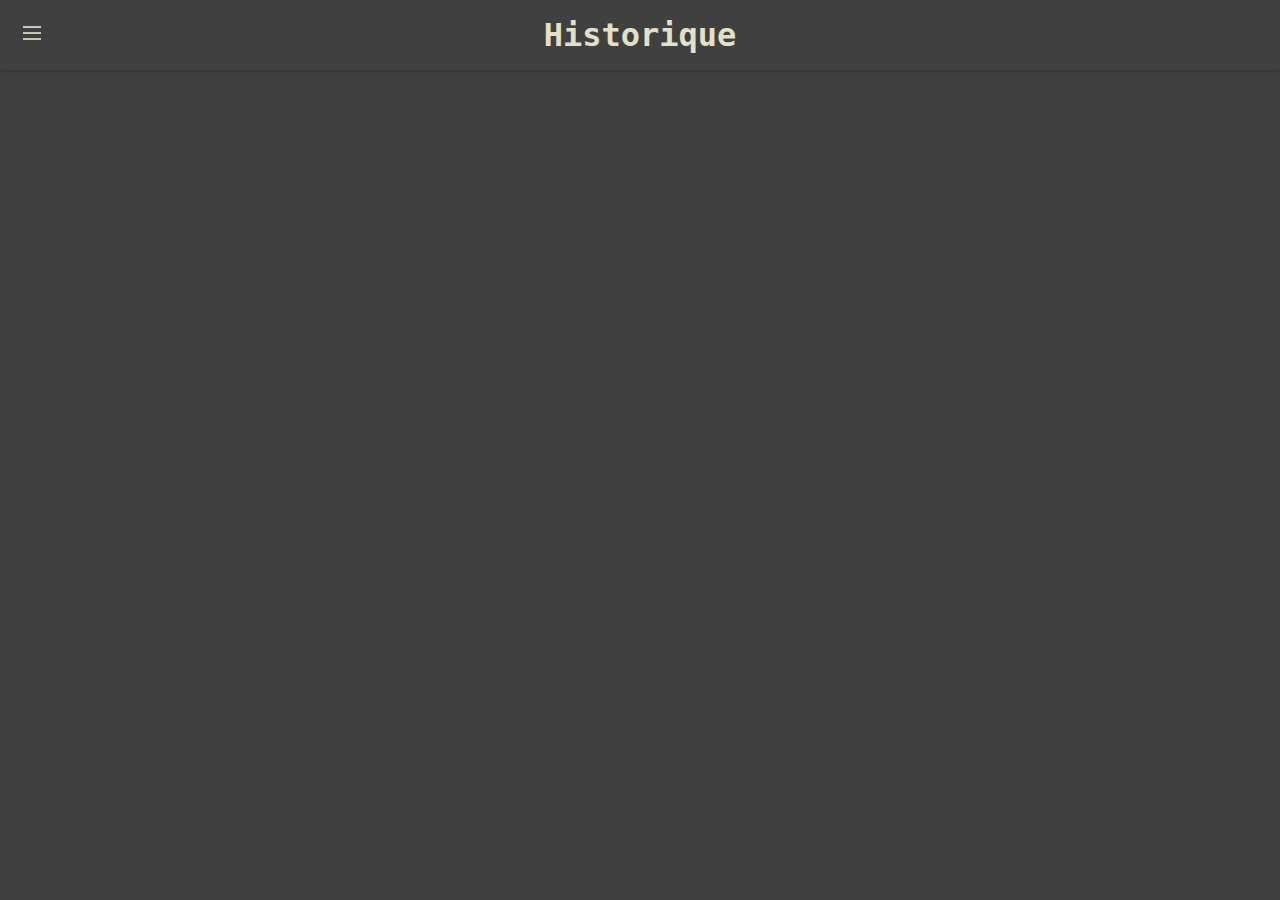
<file: historique.html>
<!DOCTYPE html>
<html lang="fr">
<head>
  <meta charset="UTF-8">
  <meta name="viewport" content="width=device-width,initial-scale=1.0">
  <title>Historique - Master Score</title>
  <link rel="stylesheet" href="style.css">
  <link rel="stylesheet" href="historique.css">
</head>
<body>
  <header class="titre">
    <h1>Historique</h1>
    <a href="index.html" class="home-link" aria-label="Accueil">
      <img src="assets/icons/menu-32-beige.png" alt="Accueil">
    </a>
  </header>

  <div id="history-list"></div>

  <script src="historique.js"></script>
</body>
</html>
</file>
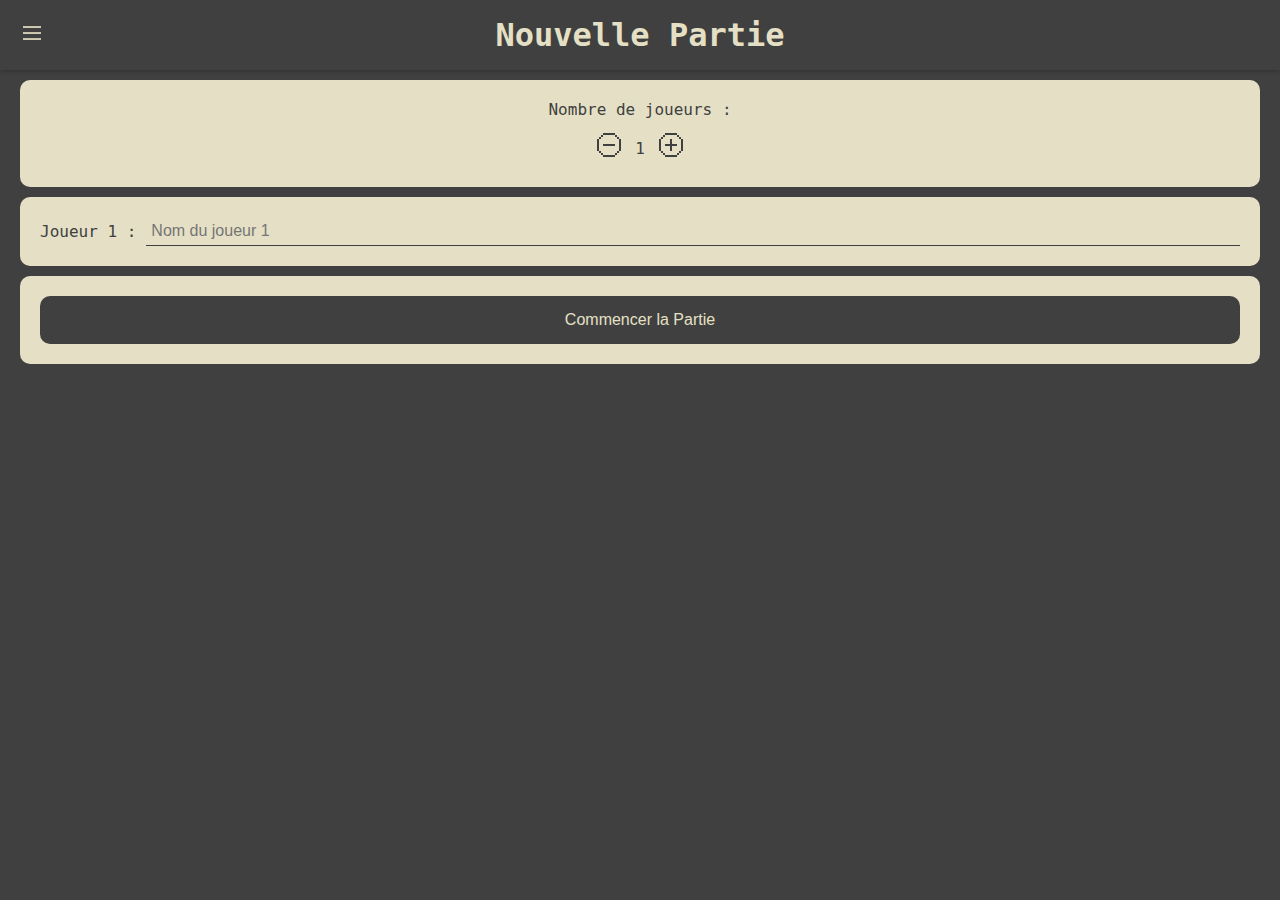
<file: nouvelle_partie.html>
<!DOCTYPE html>
<html lang="fr">
<head>
  <meta charset="UTF-8">
  <meta name="viewport" content="width=device-width,initial-scale=1.0">
  <title>Nouvelle Partie - Master Score</title>
  <link rel="stylesheet" href="style.css">
  <link rel="stylesheet" href="nouvelle_partie.css">
</head>
<body>
  <header class="titre">
    <a href="index.html" class="home-link" aria-label="Retour Accueil">
      <img src="assets/icons/menu-32-beige.png" alt="Accueil">
    </a>
    <h1>Nouvelle Partie</h1>
  </header>

  <div class="box choix-nbr-player">
    <label for="nbr-players">Nombre de joueurs :</label>
    <div class="nbr-players">
      <button id="decr-player"><img src="assets/icons/minus-32-gris.png" alt="Plus"></button>
      <span id="nbr-players">1</span>
      <button id="incr-player"><img src="assets/icons/plus-32-gris.png" alt="Moins"></button>
    </div>
  </div>

  <div class="box" id="players-names"></div>

  <div class="box">
    <button id="start-game" class="simple-button">Commencer la Partie</button>
  </div>

  <script src="nouvelle_partie.js"></script>
</body>
</html>
</file>
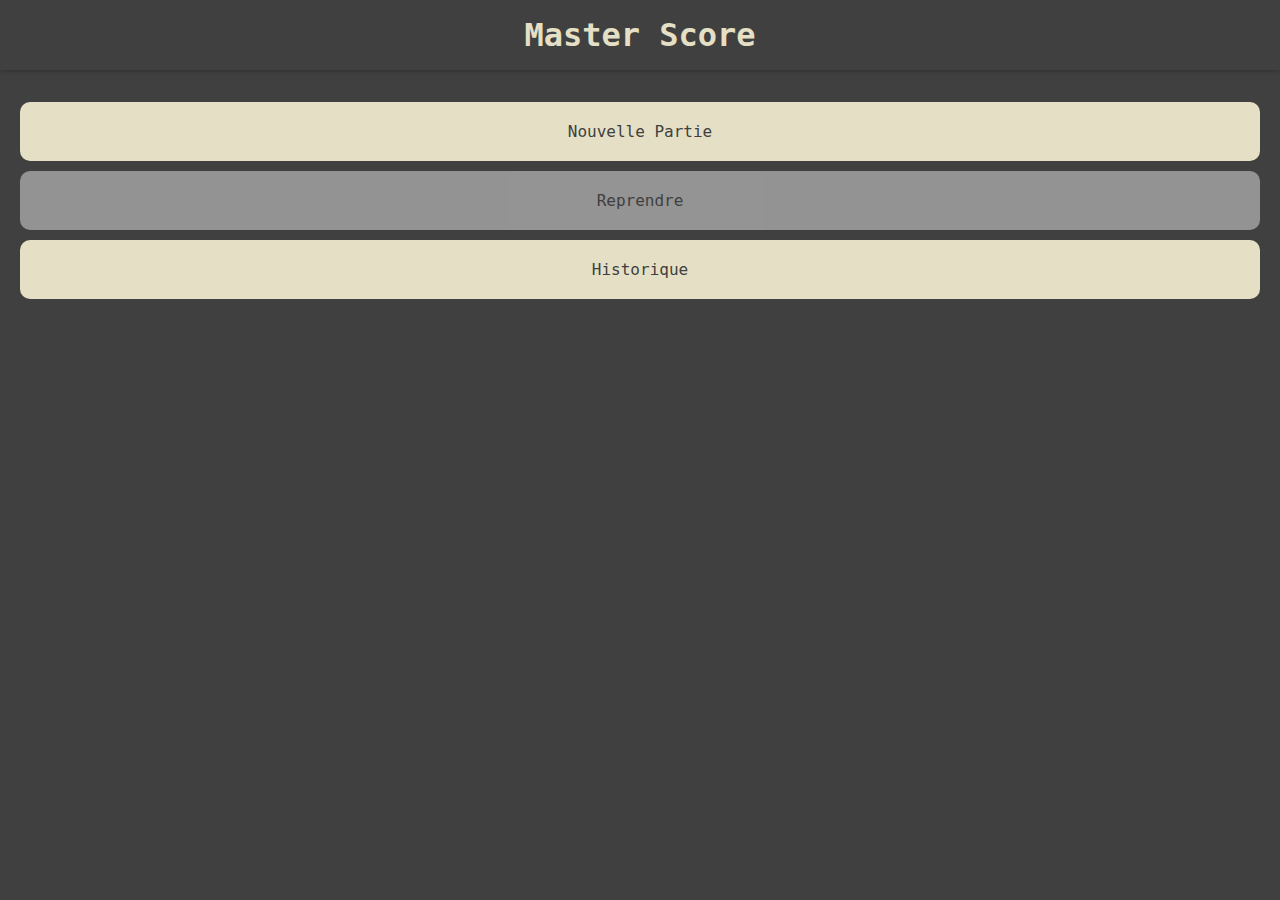
<file: saisie_scores.html>
<!DOCTYPE html>
<html lang="fr">
<head>
  <meta charset="UTF-8">
  <meta name="viewport" content="width=device-width,initial-scale=1.0">
  <title>Saisie des Scores - Master Score</title>
  <link rel="stylesheet" href="style.css">
  <link rel="stylesheet" href="saisie_scores.css">
</head>
<body>
  <header class="titre">
    <!-- Flèche “Retour” (cachée par défaut) -->
    <a href="historique.html" class="back-link" style="display:none" aria-label="Retour">
      <img src="assets/icons/back-32.png" alt="Retour">
    </a>
    <!-- Home classique -->
    <a href="index.html" class="home-link" aria-label="Accueil">
      <img src="assets/icons/menu-32-beige.png" alt="Accueil">
    </a>
    <h1>Saisie des Scores</h1>
  </header>

  <div class="tool-box">
    <a class="tool-box-buttons">Tour Précédent</a>
    <a class="tool-box-buttons">Fin de Partie</a>
    <a class="tool-box-buttons">Tour Suivant</a>
  </div>

  <div class="current-turn">
    Tour <span id="turn-number">1</span> / <span id="turn-total">1</span>
  </div>

  <!-- Section contenant les cases de saisie par joueur -->
  <div class="saisie-des-scores-section"></div>

  <nav class="bottom-nav" aria-label="Navigation de la partie">
    <a href="tableau_scores.html" class="unactive-nav-bar" aria-label="Tableau des scores">
      <img src="assets/icons/table-32-gris.png" alt="Tableau">
    </a>
    <a href="saisie_scores.html" class="active-nav-bar" aria-label="Saisie des scores">
      <img src="assets/icons/edit-32-beige.png" alt="Saisie">
    </a>
    <a href="statistiques.html" class="unactive-nav-bar" aria-label="Statistiques">
      <img src="assets/icons/chart-32-gris.png" alt="Stats">
    </a>
  </nav>

  <script src="saisie_scores.js"></script>
</body>
</html>
</file>
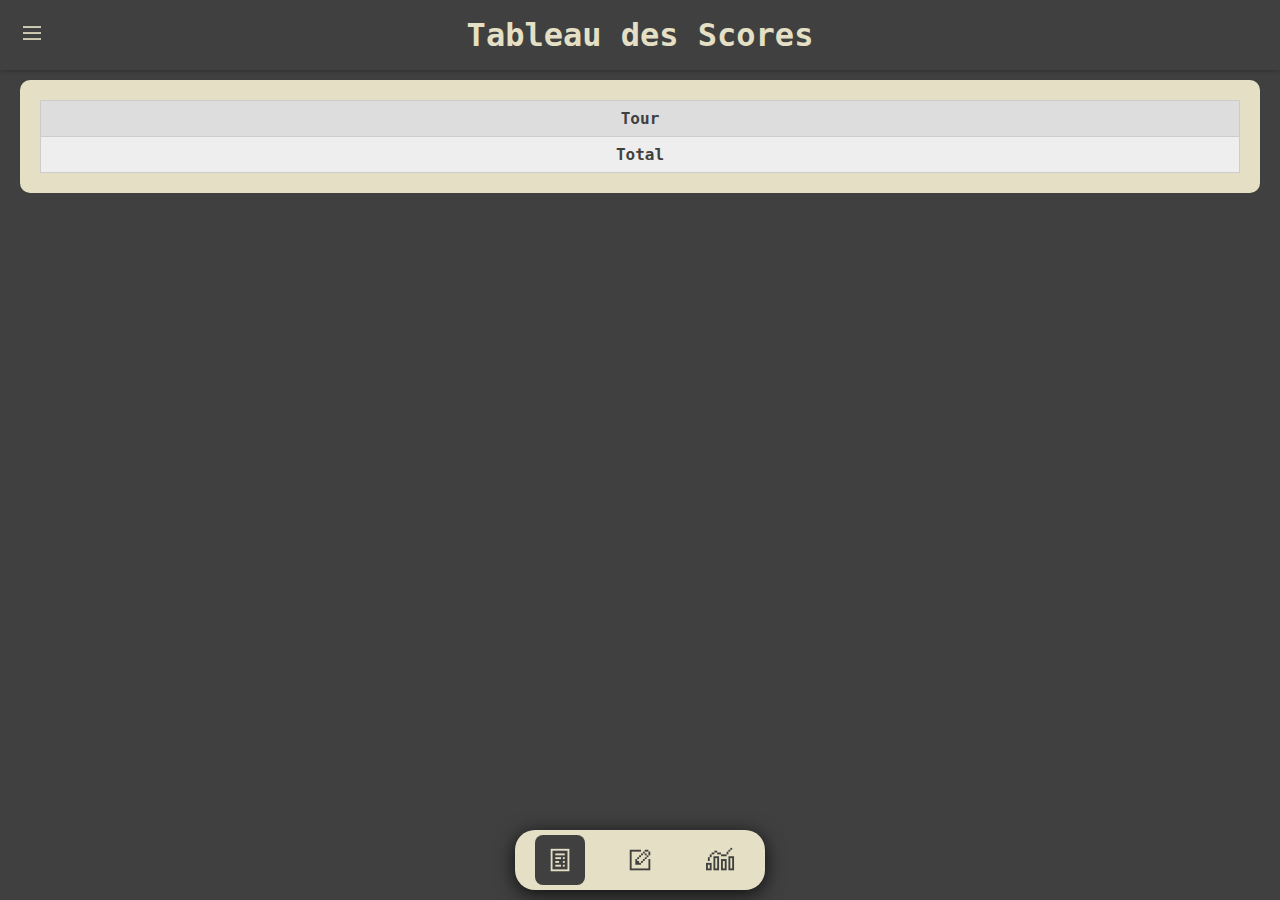
<file: tableau_scores.html>
<!DOCTYPE html>
<html lang="fr">
<head>
  <meta charset="UTF-8">
  <meta name="viewport" content="width=device-width,initial-scale=1.0">
  <title>Tableau des Scores - Master Score</title>
  <link rel="stylesheet" href="style.css">
  <link rel="stylesheet" href="tableau_scores.css">
</head>
<body>
  <header class="titre">
    <a href="historique.html" class="back-link" style="display:none" aria-label="Retour">
      <img src="assets/icons/back-32.png" alt="Retour">
    </a>
    <a href="index.html" class="home-link" aria-label="Accueil">
      <img src="assets/icons/menu-32-beige.png" alt="Accueil">
    </a>
    <h1>Tableau des Scores</h1>
  </header>

  <div class="tableau-container">
    <table id="scoreTable">
      <thead>
        <tr id="headerRow">
          <th>Tour</th>
          <!-- Les colonnes joueurs seront ajoutées dynamiquement -->
        </tr>
      </thead>
      <tbody id="tableBody"></tbody>
      <tfoot>
        <tr id="totalRow">
          <td>Total</td>
          <!-- Les totaux seront ajoutés dynamiquement -->
        </tr>
      </tfoot>
    </table>
  </div>

  <nav class="bottom-nav" aria-label="Navigation de la partie">
    <a href="tableau_scores.html" class="active-nav-bar" aria-label="Tableau">
      <img src="assets/icons/table-32-beige.png" alt="Tableau">
    </a>
    <a href="saisie_scores.html" class="unactive-nav-bar" aria-label="Saisie">
      <img src="assets/icons/edit-32-gris.png" alt="Saisie">
    </a>
    <a href="statistiques.html" class="unactive-nav-bar" aria-label="Statistiques">
      <img src="assets/icons/chart-32-gris.png" alt="Stats">
    </a>
  </nav>

  <script src="tableau_scores.js"></script>
</body>
</html>
</file>
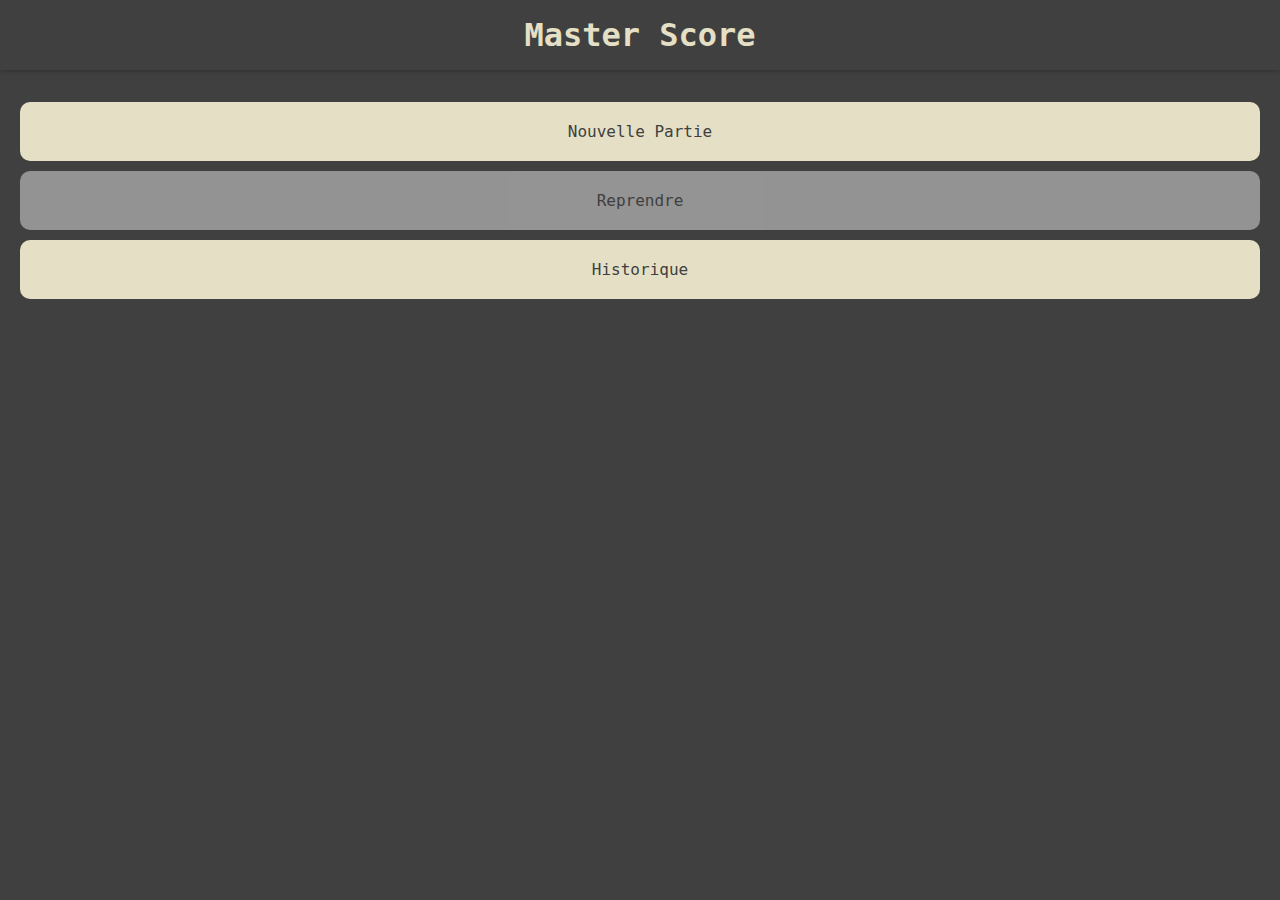
<file: Master Score V4/saisie_scores.html>
<!DOCTYPE html>
<html lang="fr">
<head>
  <meta charset="UTF-8">
  <meta name="viewport" content="width=device-width,initial-scale=1.0">
  <title>Saisie des Scores - Master Score</title>
  <link rel="stylesheet" href="style.css">
  <link rel="stylesheet" href="saisie_scores.css">
</head>
<body>
  <header class="titre">
    <!-- Flèche “Retour” (cachée par défaut) -->
    <a href="historique.html" class="back-link" style="display:none" aria-label="Retour">
      <img src="https://img.icons8.com/?size=100&id=vAY1vrhTJgRw&format=png&color=e5e0c5" alt="Retour">
    </a>
    <!-- Home classique -->
    <a href="index.html" class="home-link" aria-label="Accueil">
      <img src="https://img.icons8.com/?size=100&id=36389&format=png&color=e5e0c5" alt="Accueil">
    </a>
    <h1>Saisie des Scores</h1>
  </header>

  <div class="tool-box">
    <a class="tool-box-buttons">Tour Précédent</a>
    <a class="tool-box-buttons">Fin de Partie</a>
    <a class="tool-box-buttons">Tour Suivant</a>
  </div>

  <div class="current-turn">
    Tour <span id="turn-number">1</span> / <span id="turn-total">1</span>
  </div>

  <!-- Section contenant les cases de saisie par joueur -->
  <div class="saisie-des-scores-section"></div>

  <nav class="bottom-nav" aria-label="Navigation de la partie">
    <a href="tableau_scores.html" class="unactive-nav-bar" aria-label="Tableau des scores">
      <img src="https://img.icons8.com/?size=100&id=61027&format=png&color=404040" alt="Tableau">
    </a>
    <a href="saisie_scores.html" class="active-nav-bar" aria-label="Saisie des scores">
      <img src="https://img.icons8.com/?size=100&id=86725&format=png&color=e5e0c5" alt="Saisie">
    </a>
    <a href="statistiques.html" class="unactive-nav-bar" aria-label="Statistiques">
      <img src="https://img.icons8.com/?size=100&id=59762&format=png&color=404040" alt="Stats">
    </a>
  </nav>

  <script src="saisie_scores.js"></script>
</body>
</html>
</file>
<file: style.css>
/* style.css – Styles globaux pour toutes les pages sauf page-spécifiques */

:root {
  --beige: #e5e0c5;
  --gris:  #404040;
  --orange: #ea773a;
  --orange-pale: #D38439;
  --vert:  #5dae3e;
  --bleu:  #1ea4d7;
  --violet:#a83c9b;
}

/* Réinitialisation */
* {
  margin: 0; padding: 0; box-sizing: border-box;
}
html, body {
  width:100%; height:100%;
  font-family:'Roboto Mono', monospace;
  background-color: var(--gris);
  color: var(--beige);
}

/* Header commun */
header.titre {
  position: relative;
  background: var(--gris);
  color: var(--beige);
  padding: 1rem;
  text-align: center;
  box-shadow: 0 2px 4px rgba(0,0,0,0.2);
}

@media only screen and (max-width: 600px) {
  header.titre {
    font-size: 0.8rem; /* taille plus petite sur mobile */
    text-align: end;
  }
}

.home-link {
  position: absolute; left:20px; top:50%;
  transform: translateY(-50%);
  color: var(--beige);
  text-decoration: none;
}
.home-link img {
  height: 1.5rem;
  width: auto;
}

/* Boutons “.simple-button” */
.simple-button {
  display: inline-block;
  background: var(--gris);
  color: var(--beige);
  padding: 15px 20px;
  border: none;
  border-radius: 10px;
  font-size: 1rem;
  font-weight: 500;
  cursor: pointer;
  text-decoration: none;
  transition: background-color .2s ease;
}
.simple-button:hover,
.simple-button:focus {
  background: var(--orange-pale);
  outline: none;
  box-shadow: none;
}

/* Navigation principale (accueil, historique) */
nav.main-nav {
  margin: 2rem 0;
}
nav.main-nav .nav-list {
  list-style: none;
}
nav.main-nav .nav-list li {
  margin: 10px 0;
}
nav.main-nav .simple-button {
  background: var(--beige);
  color: var(--gris);
  width: calc(100% - 40px);
  margin: 0 auto;
  padding: 20px;
  display: flex;
  justify-content: center;
}
nav.main-nav .simple-button:hover {
  background: #dad191;
}

/* Boîtes beiges réutilisables */
.box {
  background: var(--beige);
  color: var(--gris);
  padding: 20px;
  margin: 10px auto;
  width: calc(100% - 40px);
  border-radius: 10px;
  display: flex;
  flex-direction: column;
  gap: 10px;
}

/* Nav fixe en bas, commune aux 3 pages */
/* Bottom-nav – réduite au max avec padding raisonnable */
nav.bottom-nav {
  position: fixed;
  bottom: 10px;
  left: 50%;
  transform: translateX(-50%);
  background-color: var(--beige);
  padding: 5px 10px;          /* padding réduit */
  border-radius: 20px;
  box-shadow: 0 4px 20px rgba(0,0,0,0.8);
  display: flex;
  gap: 10px;                  /* espacement réduit */
  justify-content: space-around;
  width: 250px;               /* s’adapte au contenu */
  z-index: 100;
}

nav.bottom-nav a {
  display: flex;
  align-items: center;
  justify-content: center;
  width: 50px;                /* taille réduite */
  height: 50px;
  border-radius: 8px;         /* rayon d’angle moindre */
  background-color: var(--beige);
  transition: background-color 0.2s;
}

nav.bottom-nav a.active-nav-bar {
  background-color: var(--gris);
}

nav.bottom-nav a img {
  width: 30px;                /* icônes plus petites */
  height: 30px;
}

/* Désactiver “Reprendre” */
#reprendre-container.disabled .simple-button {
  background: #ccc;
  pointer-events: none;
  opacity: .6;
}

/* Responsive général */
@media (max-width:600px) {
  nav.main-nav .simple-button,
  .box {
    width: calc(100% - 20px);
  }
}

/* Bouton “Retour” (flèche) remplaçant “Home” */
.back-link {
  position: absolute;
  left: 20px;
  top: 50%;
  transform: translateY(-50%);
  color: var(--beige);
  text-decoration: none;
}
.back-link img {
  height: 1.5rem;
  width: auto;
}
</file>
<file: historique.css>
/* Spécifique à l’Historique */
.history-card {
    background: var(--beige);
    color: var(--gris);
    border-radius:20px;
    padding:1rem;
    margin:1rem auto;
    width:calc(100% - 40px);
  }
  .history-header {
    display:flex;
    justify-content:space-between;
    align-items:center;
    margin-bottom:.75rem;
  }
  .history-title {
    font-size:1rem;
    font-weight:400;
  }
  .history-buttons button {
    background: none;
    border: none;
    cursor: pointer;
    margin-left:.5rem;
  }

  .history-buttons button.share-btn {
    font-size: 2em;
    line-height: 1;
  }

  .history-buttons button.delete-btn {
    margin-left: 0.5rem;
  }
  .history-header .history-buttons img {
    width: 2em;
    height: 2em;
  }

  .history-inner {
    background: var(--gris);
    border-radius:10px;
    padding:1rem;
    display:grid;
    grid-template-columns: repeat(2,1fr);
    gap:.5rem 1rem;
  }
  .history-player {
    display:flex;
    align-items:center;
    color: var(--beige);
  }
  .history-player .number {
    background: var(--beige);
    color: var(--gris);
    border-radius:50%;
    width:1.5rem; height:1.5rem;
    display:flex;
    justify-content:center;
    align-items:center;
    margin-right:.5rem;
  }
  .player-name { margin-right:.25rem; }
  .player-score { margin-left:auto; }
</file>
<file: nouvelle_partie.css>
/* Spécifique à Nouvelle Partie */
.choix-nbr-player,
.info-player {
  display: flex;
  align-items: center;
  gap: 10px;
}
.nbr-players {
  display: flex;
  align-items: center;
  gap: 10px;
}
.nbr-players button {
  background: none;
  border: none;
  font-size: 1.5rem;
  cursor: pointer;
}
.info-player input {
  flex: 1;
  background: transparent;
  border: none;
  border-bottom: 1px solid var(--gris);
  padding: 5px;
  color: var(--gris);
  font-size: 1rem;
}
</file>
<file: saisie_scores.css>
/* saisie_scores.css – Spécifique à la page Saisie des Scores */

.tool-box {
  display: flex;
  justify-content: space-between;
  margin: 20px;
  gap: 10px;
}

.tool-box-buttons {
  display: flex;
  align-items: center;
  background: var(--beige);
  color: var(--gris);
  padding: 20px;
  border-radius: 10px;
  font-weight: 600;
  cursor: pointer;
  transition: background 0.2s;
}

.tool-box-buttons:hover {
  background: #dad191;
}

/* État désactivé pour un bouton */
.tool-box-buttons.disabled-btn {
  opacity: 0.5;
  cursor: default;
}
.tool-box-buttons.disabled-btn:hover {
  background: var(--beige);
}

.current-turn {
  text-align: center;
  margin: 0.5rem 20px;
  font-size: 1.2rem;
  color: var(--beige);
}

.saisie-des-scores-section {
  display: grid;
  gap: 20px;
  margin: 20px;
  grid-template-columns: repeat(auto-fit, minmax(250px, 1fr));
}

.saisie-des-scores-box {
  display: flex;
  flex-direction: column;
  background: var(--beige);
  border-radius: 20px;
  box-shadow: 0 0 20px rgba(0,0,0,0.4);
  overflow: hidden;
}

.saisie-des-scores-box-header {
  text-align: center;
  font-size: 1rem;
  font-weight: 600;
  color: var(--gris);
  padding: 10px 0;
  background: #e5e0c5;
}

.saisie-des-scores-box-body {
  display: flex;
  padding: 20px;
  gap: 10px;
}

.saisie-des-scores-box-left {
  flex: 4;
  display: flex;
  flex-direction: column;
  align-items: center;
  justify-content: space-between;
}

.saisie-des-scores-box-left input.sdsbl-input-score {
  width: 80%;
  text-align: center;
  font-size: 2.5rem; /* Taille du score principale */
  font-weight: 700;
  background: var(--gris);
  color: var(--beige);
  border: none;
  border-radius: 15px;
  height: 3.5rem;
}

.saisie-des-scores-box-left .sdsbl-total {
  margin-top: 10px;
  font-size: 1rem; /* Taille du texte "Total :" */
  font-weight: 600;
  color: var(--gris);
}

.saisie-des-scores-box-left .sdsbl-total-score {
  font-size: 1.5rem; /* Taille du score total */
  font-weight: 700;
  margin-left: 5px;
}

.saisie-des-scores-box-right {
  flex: 1;
  display: flex;
  flex-direction: column;
  justify-content: center;
  gap: 10px;
}

.saisie-des-scores-box-right a {
  display: flex;
  justify-content: center;
  align-items: center;
  background: var(--orange-pale);
  color: #fff;
  border-radius: 8px;
  cursor: pointer;
  font-size: 0.9rem;
  font-weight: 600;
  padding: 8px;
  text-decoration: none;
  transition: background 0.2s;
}

.saisie-des-scores-box-right a:hover {
  background: var(--orange);
}

/* Animations de slide (pour Tour Suivant) */
@keyframes slide-out-left   { to { transform: translateX(-100%); } }
@keyframes slide-in-right   { from { transform: translateX(100%); } to { transform: translateX(0); } }
@keyframes slide-out-right  { to { transform: translateX(100%); } }
@keyframes slide-in-left    { from { transform: translateX(-100%); } to { transform: translateX(0); } }

.saisie-des-scores-section.slide-out-left   { animation: slide-out-left  0.15s ease forwards; }
.saisie-des-scores-section.slide-in-right   { animation: slide-in-right  0.15s ease forwards; }
.saisie-des-scores-section.slide-out-right  { animation: slide-out-right 0.15s ease forwards; }
.saisie-des-scores-section.slide-in-left    { animation: slide-in-left   0.15s ease forwards; }
</file>
<file: tableau_scores.css>
/* tableau_scores.css – Spécifique au Tableau des Scores */

/* Conteneur beige autour du tableau */
.tableau-container {
  background-color: var(--beige);
  color: var(--gris);
  padding: 20px;
  margin: 10px auto;
  width: calc(100% - 40px);
  border-radius: 10px;

  /* Scroll horizontal si beaucoup de colonnes */
  overflow-x: auto;
}

/* Tableau */
.tableau-container table {
  width: 100%;
  border-collapse: collapse;
}

.tableau-container th,
.tableau-container td {
  border: 1px solid #ccc;
  padding: 0.5rem;
  text-align: center;
}

.tableau-container th {
  background-color: #ddd;
}

.tableau-container tfoot td {
  font-weight: bold;
  background-color: #eee;
}
</file>
<file: Master Score V4/style.css>
/* style.css – Styles globaux pour toutes les pages sauf page-spécifiques */

:root {
  --beige: #e5e0c5;
  --gris:  #404040;
  --orange: #ea773a;
  --orange-pale: #D38439;
  --vert:  #5dae3e;
  --bleu:  #1ea4d7;
  --violet:#a83c9b;
}

/* Réinitialisation */
* {
  margin: 0; padding: 0; box-sizing: border-box;
}
html, body {
  width:100%; height:100%;
  font-family:'Roboto Mono', monospace;
  background-color: var(--gris);
  color: var(--beige);
}

/* Header commun */
header.titre {
  position: relative;
  background: var(--gris);
  color: var(--beige);
  padding: 1rem;
  text-align: center;
  box-shadow: 0 2px 4px rgba(0,0,0,0.2);
}
.home-link {
  position: absolute; left:20px; top:50%;
  transform: translateY(-50%);
  color: var(--beige);
  text-decoration: none;
}
.home-link img {
  height: 1.5rem;
  width: auto;
}

/* Boutons “.simple-button” */
.simple-button {
  display: inline-block;
  background: var(--gris);
  color: var(--beige);
  padding: 15px 20px;
  border: none;
  border-radius: 10px;
  font-size: 1rem;
  font-weight: 500;
  cursor: pointer;
  text-decoration: none;
  transition: background-color .2s ease;
}
.simple-button:hover,
.simple-button:focus {
  background: var(--orange-pale);
  outline: none;
  box-shadow: none;
}

/* Navigation principale (accueil, historique) */
nav.main-nav {
  margin: 2rem 0;
}
nav.main-nav .nav-list {
  list-style: none;
}
nav.main-nav .nav-list li {
  margin: 10px 0;
}
nav.main-nav .simple-button {
  background: var(--beige);
  color: var(--gris);
  width: calc(100% - 40px);
  margin: 0 auto;
  padding: 20px;
  display: flex;
  justify-content: center;
}
nav.main-nav .simple-button:hover {
  background: #dad191;
}

/* Boîtes beiges réutilisables */
.box {
  background: var(--beige);
  color: var(--gris);
  padding: 20px;
  margin: 10px auto;
  width: calc(100% - 40px);
  border-radius: 10px;
  display: flex;
  flex-direction: column;
  gap: 10px;
}

/* Nav fixe en bas, commune aux 3 pages */
/* Bottom-nav – réduite au max avec padding raisonnable */
nav.bottom-nav {
  position: fixed;
  bottom: 10px;
  left: 50%;
  transform: translateX(-50%);
  background-color: var(--beige);
  padding: 5px 10px;          /* padding réduit */
  border-radius: 20px;
  box-shadow: 0 4px 20px rgba(0,0,0,0.8);
  display: flex;
  gap: 10px;                  /* espacement réduit */
  justify-content: space-around;
  width: 250px;                /* s’adapte au contenu */
  z-index: 100;
}

nav.bottom-nav a {
  display: flex;
  align-items: center;
  justify-content: center;
  width: 50px;                /* taille réduite */
  height: 50px;
  border-radius: 8px;         /* rayon d’angle moindre */
  background-color: var(--beige);
  transition: background-color 0.2s;
}

nav.bottom-nav a.active-nav-bar {
  background-color: var(--gris);
}

nav.bottom-nav a img {
  width: 30px;                /* icônes plus petites */
  height: 30px;
}


/* Désactiver “Reprendre” */
#reprendre-container.disabled .simple-button {
  background: #ccc;
  pointer-events: none;
  opacity: .6;
}

/* Responsive général */
@media (max-width:600px) {
  nav.main-nav .simple-button,
  .box {
    width: calc(100% - 20px);
  }
  nav.bottom-nav {
    width: calc(100% - 20px);
  }
}

/* Bouton “Retour” (flèche) remplaçant “Home” */
.back-link {
  position: absolute;
  left: 20px;
  top: 50%;
  transform: translateY(-50%);
  color: var(--beige);
  text-decoration: none;
}
.back-link img {
  height: 1.5rem;
  width: auto;
}
</file>
<file: Master Score V4/saisie_scores.css>
/* saisie_scores.css – Spécifique à la page Saisie des Scores */

.tool-box {
  display: flex;
  justify-content: space-between;
  margin: 20px;
}

.tool-box-buttons {
  display: flex;
  align-items: center;
  background: var(--beige);
  color: var(--gris);
  padding: 20px;
  border-radius: 10px;
  font-weight: 600;
  cursor: pointer;
  transition: background 0.2s;
}

.tool-box-buttons:hover {
  background: #dad191;
}

/* État désactivé pour un bouton */
.tool-box-buttons.disabled-btn {
  opacity: 0.5;
  cursor: default;
}
.tool-box-buttons.disabled-btn:hover {
  background: var(--beige);
}

.current-turn {
  text-align: center;
  margin: 0.5rem 20px;
  font-size: 1.2rem;
  color: var(--beige);
}

.saisie-des-scores-section {
  display: grid;
  gap: 20px;
  margin: 20px;
  grid-template-columns: repeat(auto-fit, minmax(250px, 1fr));
}

.saisie-des-scores-box {
  display: flex;
  flex-direction: column;
  background: var(--beige);
  border-radius: 20px;
  box-shadow: 0 0 20px rgba(0,0,0,0.4);
  overflow: hidden;
}

.saisie-des-scores-box-header {
  text-align: center;
  font-size: 1rem;
  font-weight: 600;
  color: var(--gris);
  padding: 10px 0;
  background: #e5e0c5;
}

.saisie-des-scores-box-body {
  display: flex;
  padding: 20px;
  gap: 10px;
}

.saisie-des-scores-box-left {
  flex: 4;
  display: flex;
  flex-direction: column;
  align-items: center;
  justify-content: space-between;
}

.saisie-des-scores-box-left input.sdsbl-input-score {
  width: 80%;
  text-align: center;
  font-size: 2.5rem; /* Taille du score principale */
  font-weight: 700;
  background: var(--gris);
  color: var(--beige);
  border: none;
  border-radius: 15px;
  height: 3.5rem;
}

.saisie-des-scores-box-left .sdsbl-total {
  margin-top: 10px;
  font-size: 1rem; /* Taille du texte "Total :" */
  font-weight: 600;
  color: var(--gris);
}

.saisie-des-scores-box-left .sdsbl-total-score {
  font-size: 1.5rem; /* Taille du score total */
  font-weight: 700;
  margin-left: 5px;
}

.saisie-des-scores-box-right {
  flex: 1;
  display: flex;
  flex-direction: column;
  justify-content: center;
  gap: 10px;
}

.saisie-des-scores-box-right a {
  display: flex;
  justify-content: center;
  align-items: center;
  background: var(--orange-pale);
  color: #fff;
  border-radius: 8px;
  cursor: pointer;
  font-size: 0.9rem;
  font-weight: 600;
  padding: 8px;
  text-decoration: none;
  transition: background 0.2s;
}

.saisie-des-scores-box-right a:hover {
  background: var(--orange);
}

/* Animations de slide (pour Tour Suivant) */
@keyframes slide-out-left   { to { transform: translateX(-100%); } }
@keyframes slide-in-right   { from { transform: translateX(100%); } to { transform: translateX(0); } }
@keyframes slide-out-right  { to { transform: translateX(100%); } }
@keyframes slide-in-left    { from { transform: translateX(-100%); } to { transform: translateX(0); } }

.saisie-des-scores-section.slide-out-left   { animation: slide-out-left  0.15s ease forwards; }
.saisie-des-scores-section.slide-in-right   { animation: slide-in-right  0.15s ease forwards; }
.saisie-des-scores-section.slide-out-right  { animation: slide-out-right 0.15s ease forwards; }
.saisie-des-scores-section.slide-in-left    { animation: slide-in-left   0.15s ease forwards; }
</file>
